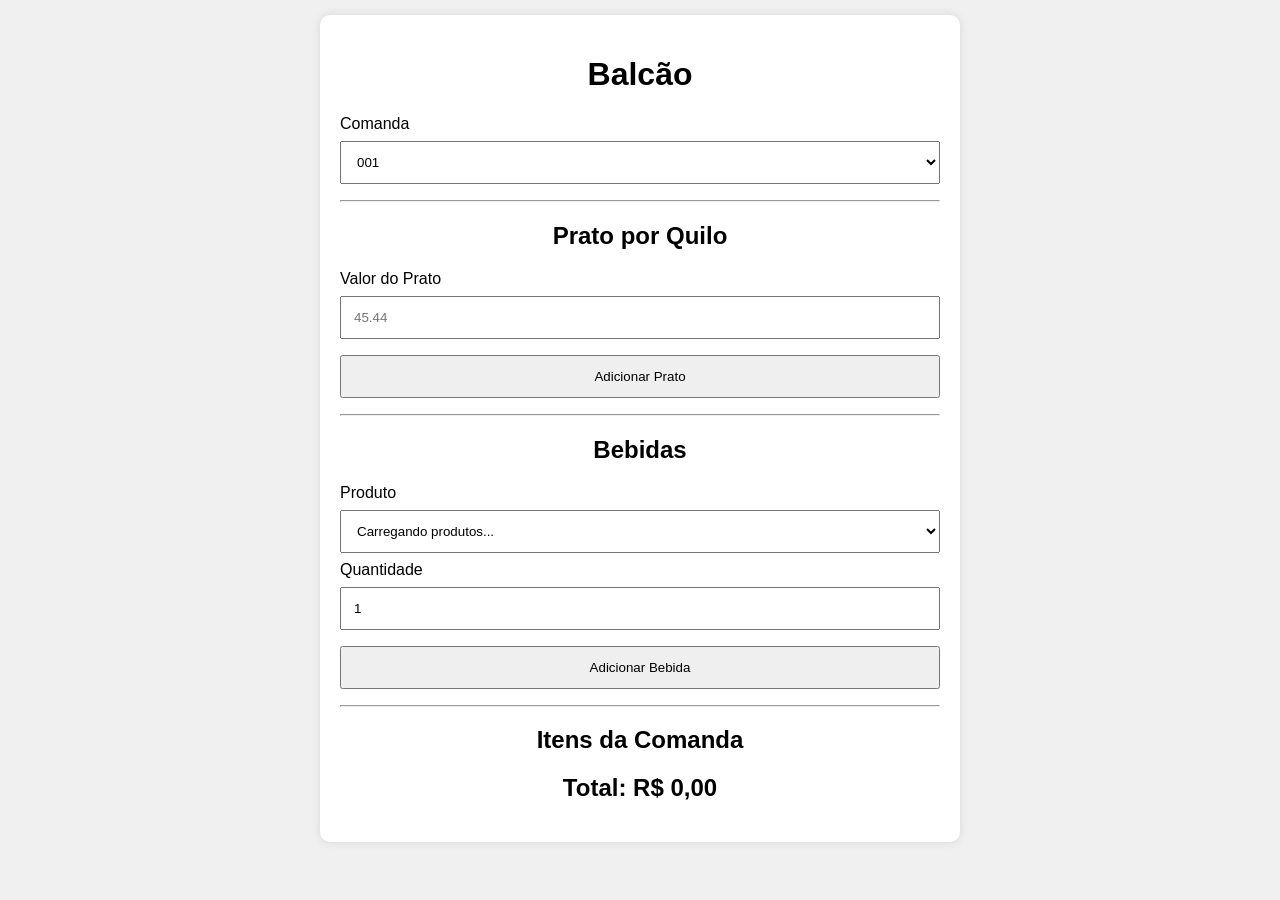
<file: index.html>
<!DOCTYPE html>
<html lang="pt-BR">

<head>
<meta charset="UTF-8">
<meta name="viewport" content="width=device-width, initial-scale=1.0">
<title>Balcão Restaurante</title>

<link rel="stylesheet" href="style.css">
</head>

<body>

<div class="container">

<h1>Balcão</h1>

<label>Comanda</label>
<select id="comanda"></select>

<hr>

<h2>Prato por Quilo</h2>

<label>Valor do Prato</label>

<input
    type="number"
    id="valorPrato"
    step="0.01"
    placeholder="45.44">

<button onclick="adicionarPrato()">
Adicionar Prato
</button>

<hr>

<h2>Bebidas</h2>

<label>Produto</label>

<select id="bebida">
    <option>Carregando produtos...</option>
</select>

<label>Quantidade</label>

<input
    type="number"
    id="quantidadeBebida"
    value="1"
    min="1">

<button onclick="adicionarBebida()">
Adicionar Bebida
</button>

<hr>

<h2>Itens da Comanda</h2>

<div id="itens"></div>

<h2 id="total">
Total: R$ 0,00
</h2>

</div>

<script src="script.js"></script>

</body>
</html>
</file>
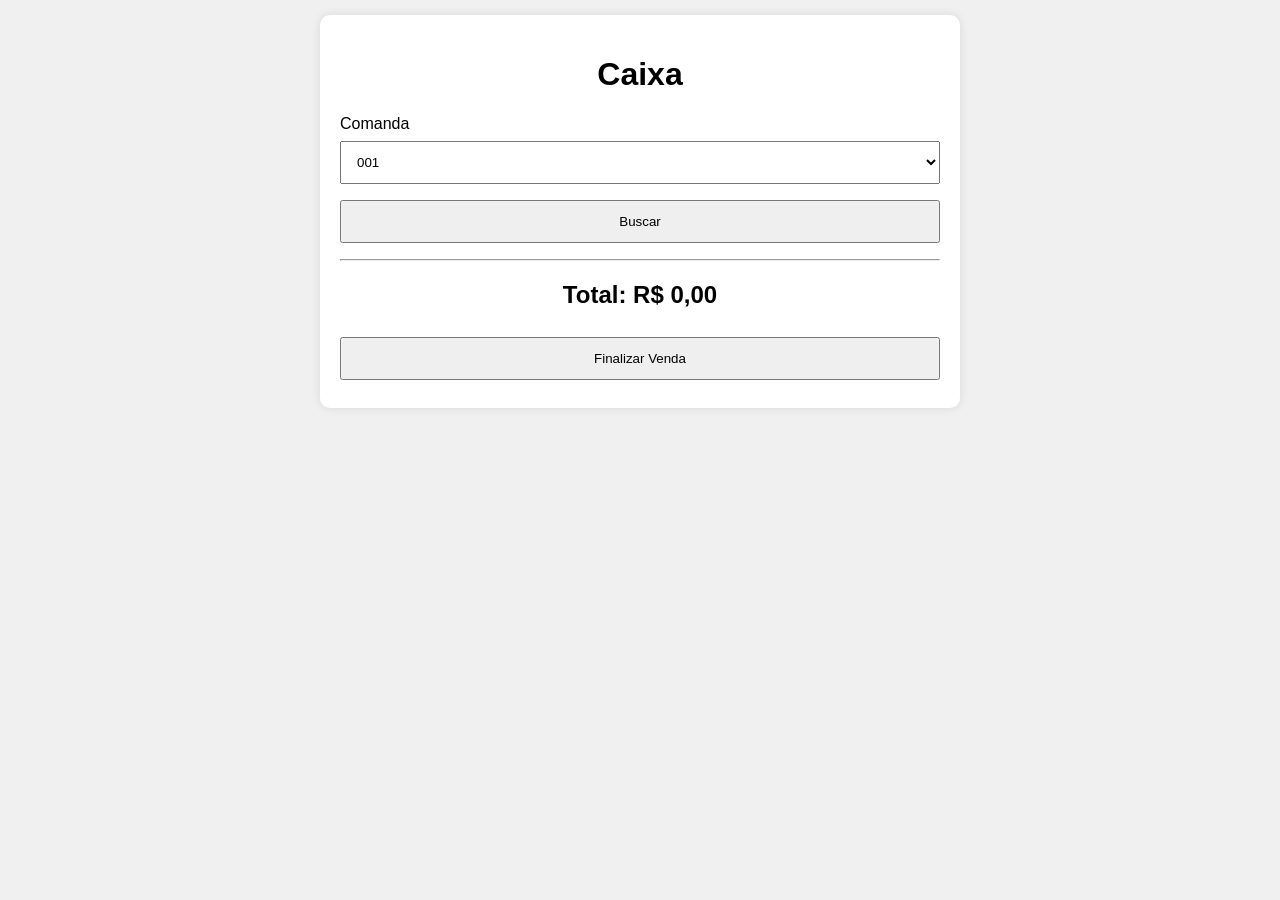
<file: caixa.html>
<!DOCTYPE html>
<html lang="pt-BR">

<head>
    <meta charset="UTF-8">
    <meta name="viewport" content="width=device-width, initial-scale=1.0">
    <title>Caixa</title>

    <link rel="stylesheet" href="style.css">
</head>

<body>

    <div class="container">

        <h1>Caixa</h1>

        <label>Comanda</label>

        <select id="comandaCaixa">
        </select>

        <button onclick="buscarComanda()">
            Buscar
        </button>

        <hr>

        <div id="resultado">
        </div>

        <h2 id="total">
            Total: R$ 0,00
        </h2>

        <button onclick="finalizarVenda()">
            Finalizar Venda
        </button>

    </div>

    <script src="caixa.js"></script>

</body>

</html>
</file>
<file: style.css>
body{
    margin:0;
    padding:15px;
    font-family:Arial,sans-serif;
    background:#f0f0f0;
}

.container{
    max-width:600px;
    margin:auto;
    background:white;
    padding:20px;
    border-radius:10px;
    box-shadow:0 0 10px rgba(0,0,0,.1);
}

h1,h2{
    text-align:center;
}

input,
select,
button{
    width:100%;
    padding:12px;
    margin-top:8px;
    margin-bottom:8px;
    box-sizing:border-box;
}

button{
    cursor:pointer;
}

.botoes-bebida{
    display:grid;
    grid-template-columns:1fr 1fr;
    gap:10px;
}

.item{
    padding:8px;
    border-bottom:1px solid #ddd;
}
</file>
